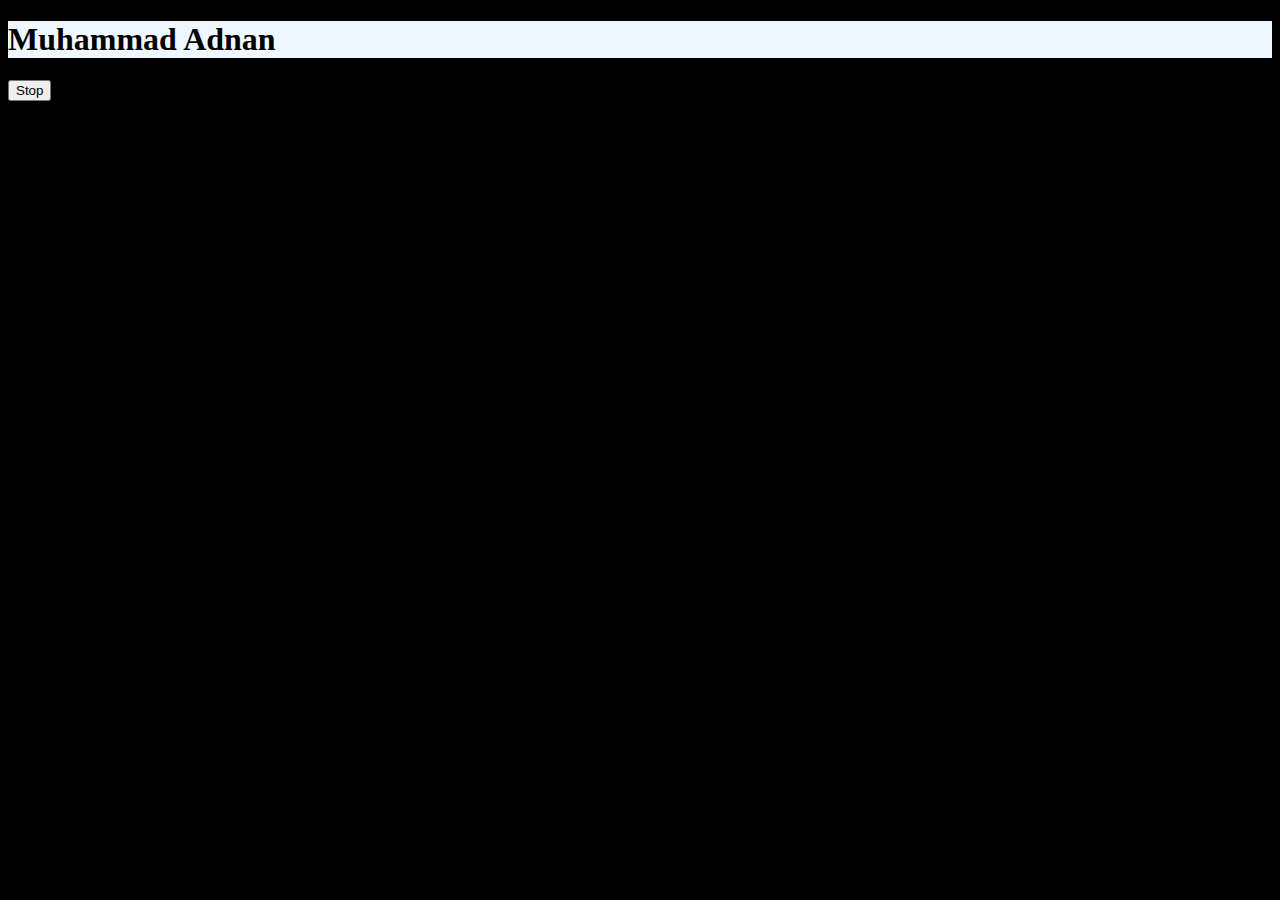
<file: index.html>
<!DOCTYPE html>
<html lang="en">
<head>
    <meta charset="UTF-8">
    <meta name="viewport" content="width=device-width, initial-scale=1.0">
    <title>Document</title>
    <link rel="stylesheet" href="style.css">
</head>
<body>
    
    <h1>Muhammad Adnan</h1>
    <button id="stop">Stop</button>
    <script src="DOM.js"></script>

</body>
</html>
</file>
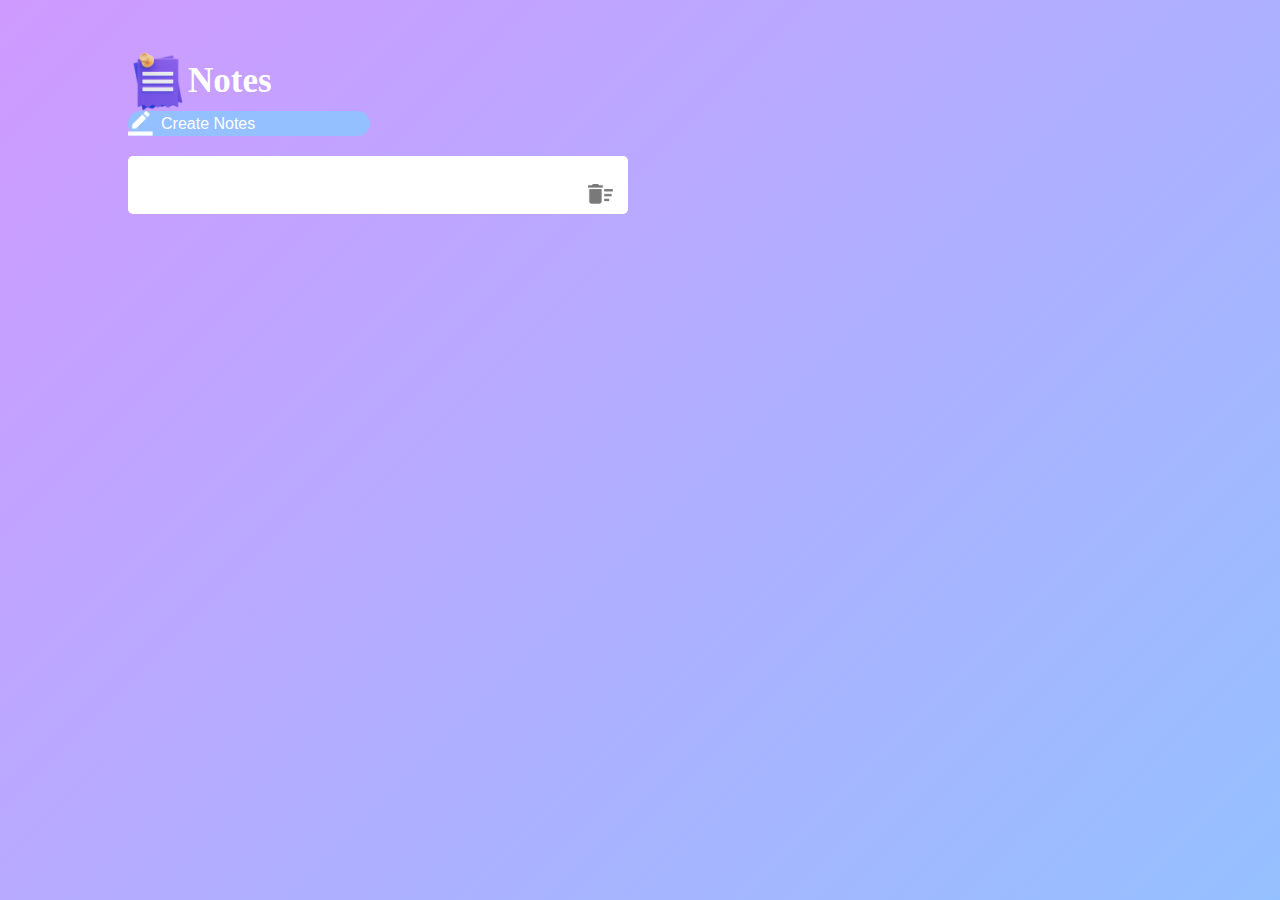
<file: notes-app/index.html>
<!DOCTYPE html>
<html lang="en">
<head>
    <meta charset="UTF-8">
    <meta name="viewport" content="width=device-width, initial-scale=1.0">
    <title>Notes App</title>
    <link rel="stylesheet" href="style.css">
</head>
<body>
    <div class="container">
        <h1><img src="images/notes.png">Notes</h1>
        <button class="btn"><img src="images/edit.png">Create Notes</button>
        <div class="notes-container">
            <p contenteditable="true" class="input-box">
                <img src="images/delete.png">
            </p>
        </div>
    </div>
    <script src="script.js"></script>
</body>
</html>
</file>
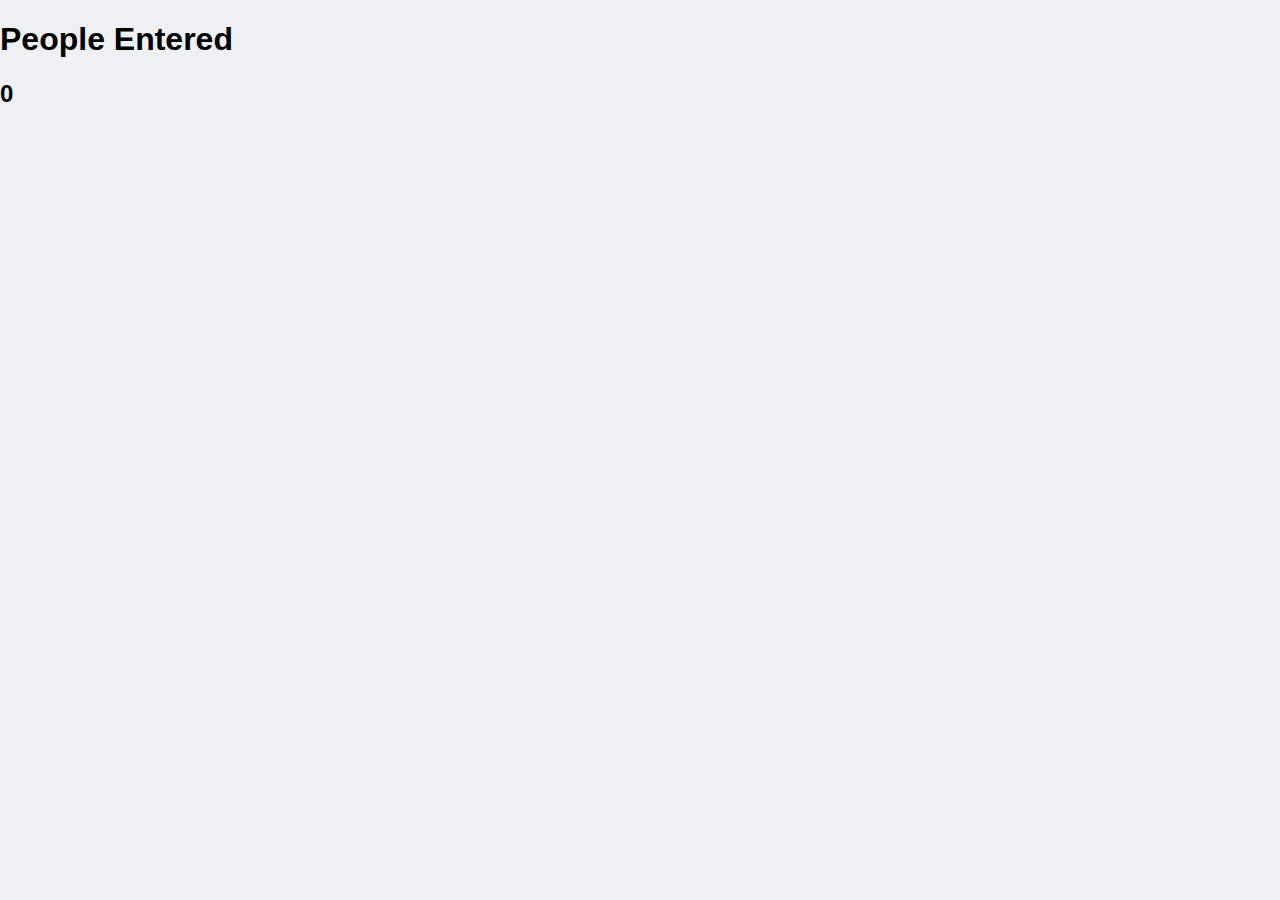
<file: pessnger-counter-app/index.html>
<!DOCTYPE html>
<html lang="en">
<head>
    <meta charset="UTF-8">
    <meta name="viewport" content="width=device-width, initial-scale=1.0">
    <link rel="stylesheet" href="index.css">
    <title>Counter App</title>
</head>
<body>
    <script src="script.js"></script>
    <h1>People Entered</h1>
    <h2 id="count-el">0</h2>
</body>
</html>
</file>
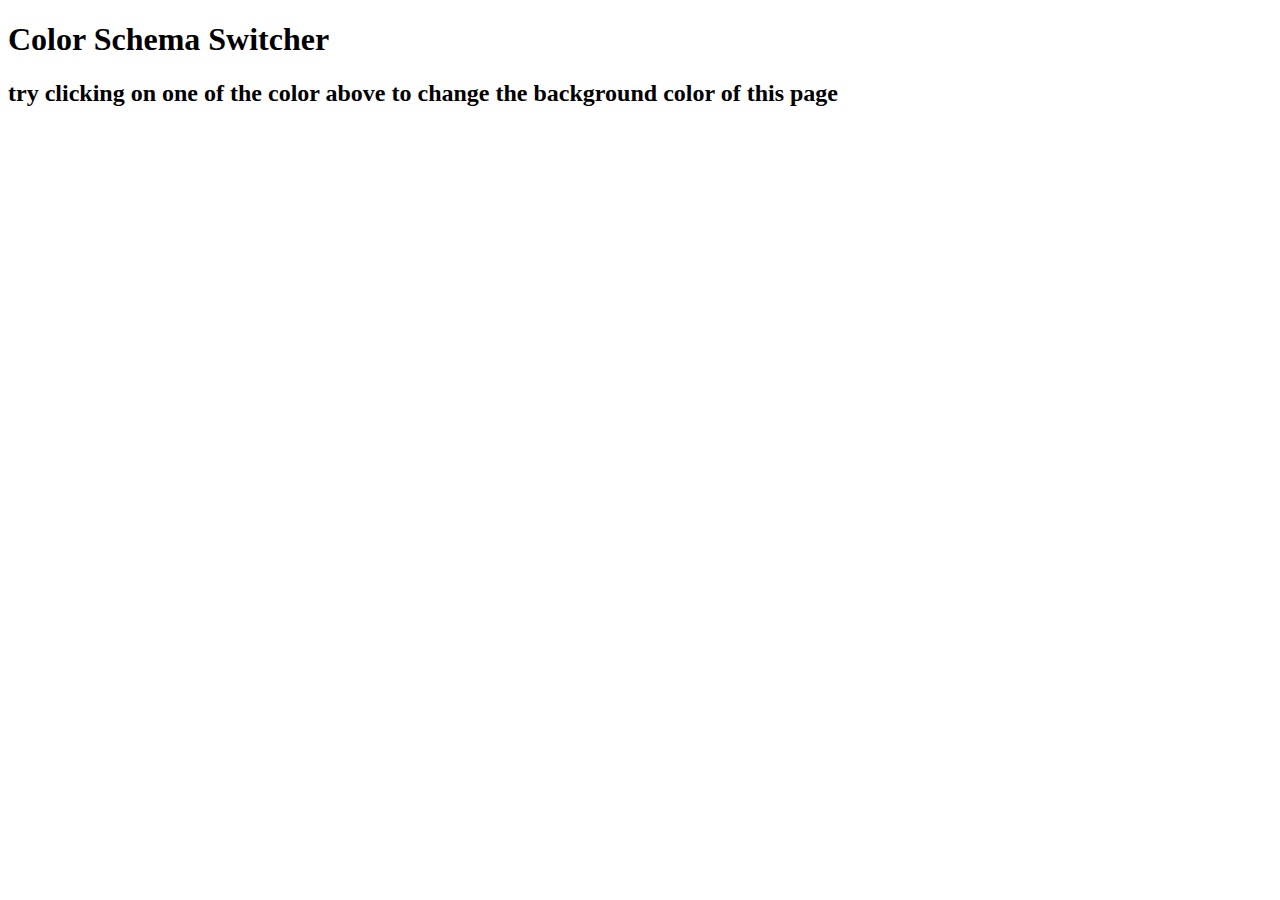
<file: Projects/Projects01/index.html>
<!DOCTYPE html>
<html lang="en">
<head>
    <meta charset="UTF-8">
    <meta name="viewport" content="width=device-width, initial-scale=1.0">
    <title>Color Changer</title>
</head>
<body>
    <h1>Color Schema Switcher</h1>
    <span class="button" id="grey"></span>
    <span class="button" id="white"></span>
    <span class="button" id="blue"></span>
    <span class="button" id="yellow"></span>

    <h2>
        try clicking on one of the color above
        <span>to change the background color of this page</span>
    </h2>
    <script src="script.js"></script>
</body>
</html>
</file>
<file: style.css>
body{
    background-color: black;
}
body h1{
    background-color: aliceblue;
}
</file>
<file: notes-app/style.css>
*{
    margin: 0;
    padding: 0;
    font-family: 'poppins' sans-serif;
    box-sizing: border-box;
}
.container{
    width: 100%;
    min-height: 100vh;
    background: linear-gradient(135deg, #cf9aff, #95c0ff);
    color: #fff;
    padding-top: 4%;
    padding-left: 10%;
}
.container h1{
    display: flex;
    align-items: center;
    font-size: 35px;
    font-weight: 600;
}
.container h1 img{
    width: 60px;
}
.container button img{
    width: 25px;
    margin-right: 8px;
}
.container button{
    display: flex;
    align-items: center;
    background-color: #95c0ff;
    color: white;
    font-size: 16px;
    outline: 0;
    border: 0;
    padding-right: 10%;
    border-radius: 40px;
    cursor: pointer;
}
.input-box{
    position: relative;
    width: 100%;
    max-width: 500px;
    background: #fff;
    color: #333;
    padding: 20px;
    margin: 20px 0;
    outline: none;
    border-radius: 5px;
}
.input-box img{
    width: 25px;
    position: absolute;
    bottom: 10px;
    right: 15px;
    cursor: pointer;
}
</file>
<file: pessnger-counter-app/index.css>
html, body {
    margin: 0;
    padding: 0;
    font-family: 'Rubik', sans-serif;
    background-color: #EEF0F4;
}

.container {
    display: flex;
    flex-direction: column;
    max-width: 320px;
    margin: 30px auto;
}

img {
    width: 150px;
    margin: 0 auto;
}

input {
    color: #432000;
    background-color: #DCE1EB;
    border: 0;
    padding: 15px;
    border-radius: 8px;
    font-size: 20px;
    text-align: center;
    font-family: 'Rubik', sans-serif;
    margin: 10px 0;
}

button {
    color: #FDFDFD;
    background-color: #AC485A;
    border: 0;
    padding: 15px;
    border-radius: 8px;
    font-size: 20px;
    text-align: center;
    font-family: 'Rubik', sans-serif;
}
</file>
